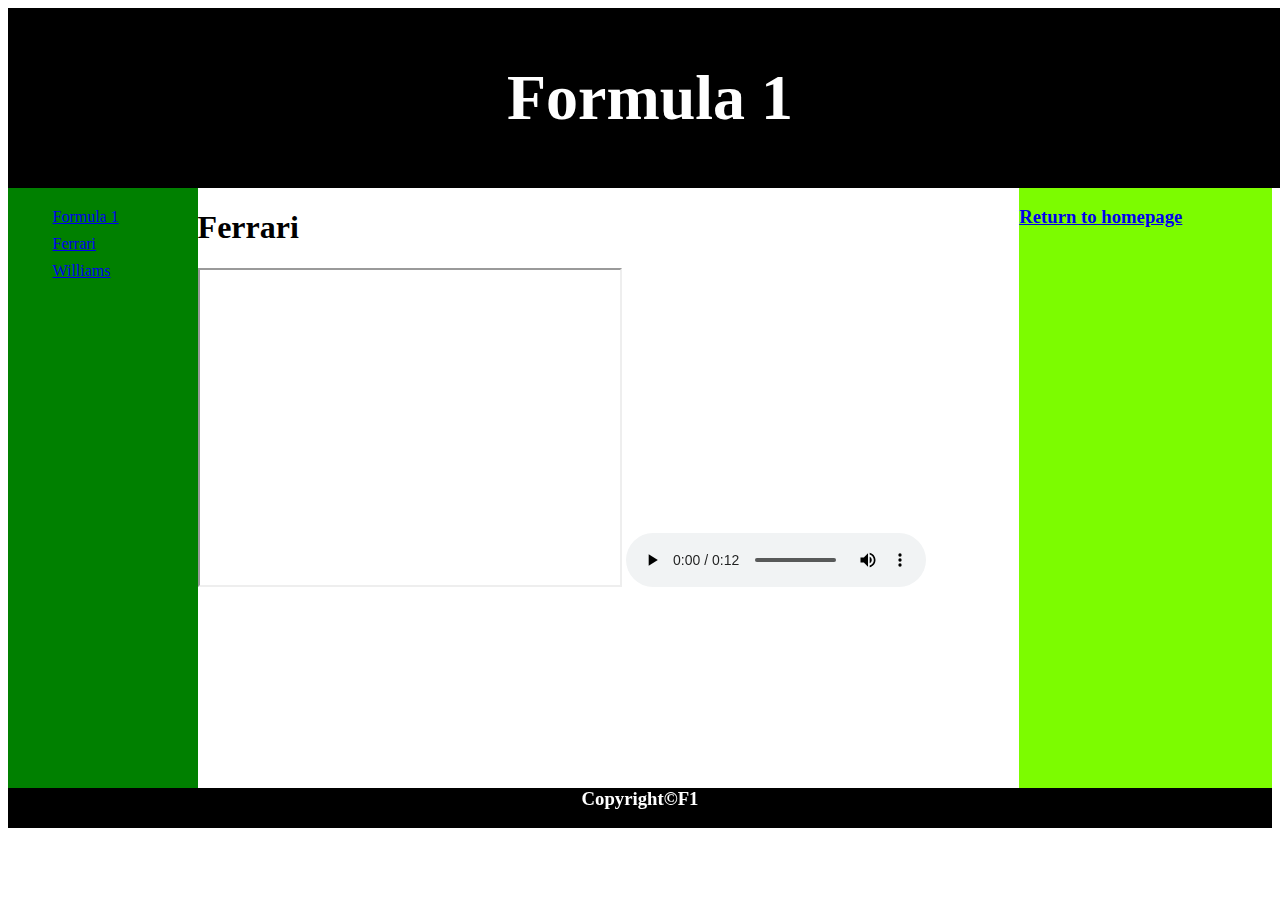
<file: ask1Page2.html>
<!DOCTYPE html>
<html lang="en">
<head>
    <meta charset="UTF-8">
    <meta name="viewport" content="width=device-width, initial-scale=1.0">

    <link rel="stylesheet" href="ask1.css">
    <title>Document</title>
</head>
<body>
    <header>
        <h1>Formula 1</h1>
    </header>

    <nav class="col-4">
        <ul>
            <li><a href="index.html">Formula 1</a></li>
            <li><a href="ask1Page2.html">Ferrari</a></li>
            <li><a href="ask1Page3.html">Williams</a></li>
        </ul>
    </nav>
        
    <aside class="col-4">
        <a href="index.html"><h3>Return to homepage</h3></a>
    </aside>

    <h1 id="title"><b>Ferrari</b></h1>

    <article class="col-4">  

        <iframe width="420" height="315" src="https://www.youtube.com/watch?v=bAJnExNQch0"></iframe>
        <audio controls>
            <source src="muscle-car-daniel_simon.mp3" type="audio/mp3">
          Your browser does not support the audio element.
          </audio>

          <table>
              <tr></tr>
          </table>
             
    </article>

    <footer>
        <h3>Copyright&copy;F1</h3>
    </footer>
</body>
</html>
</file>
<file: ask1.css>
header{
    width: 100%;
    background-color: black;
    color: white;
    text-align: center;
    font-size: xx-large;
    padding: 10px;
    margin-top: 0%;
}

nav{
    background-color: green;
    width: 15%;
    float: left;
    height: 600px;
}

aside{
    background-color: lawngreen;
    width: 20%;
    float: right;
    height: 600px;
}

ul{
    list-style-type: none;
}

ul li{
    padding: 3%;
}

img{
    position: relative;
}

a:hover{
    background-color: blue;
    color: white;
}

a:visited{
    color: black;
}

a:active{
    background-color: red;    
}

footer{
    background-color: black;
    color: white;
    text-align: center;
    align-items: flex-end;
    clear: both;
    top : 100%;
    font-weight: bold;
    height : 40px;
}

article{
    padding-left: 5%;
    padding-right: 5%;
}


img{
    float:right;
}

table{
    border: black;
}
</file>
